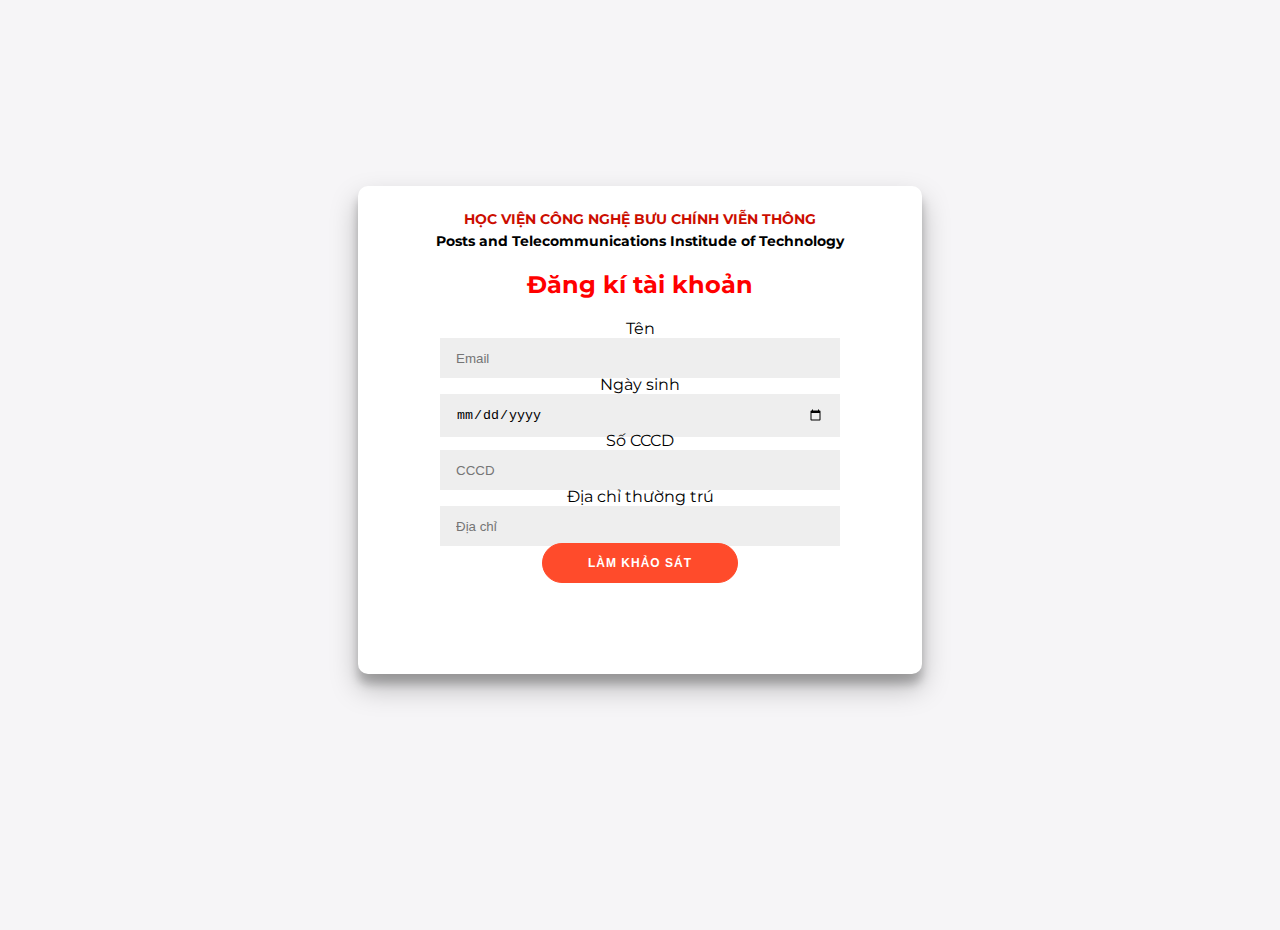
<file: index.html>
<!DOCTYPE html>
<html lang="en">
    <head>
        <meta charset="UTF-8">
        <meta name="viewport" content="width=device-width, initial-scale=1.0">
        <title>Đăng nhập</title>
        <link rel="stylesheet" href="stylesheets.css">
        <script src="./login.js"></script>
    </head>
    <body>    
        <div class="container" style="width: 564px; height: 488px; padding:24px" >
            <div style="display: flex; align-items: center; justify-content: center;width: auto;height: auto;">
                <div style="padding: 0px;">
                    <h1 style="color:rgb( 204 13 0 ); font-size: 14px; text-align: center;padding-bottom: 4px;">HỌC VIỆN CÔNG NGHỆ BƯU CHÍNH VIỄN THÔNG</h1>
                    <h1 style="font-size: 14px; text-align: center;">Posts and Telecommunications Institude of Technology</h1>
                </div>
            </div>
            <div >
            <form id="signup-form" style="position: relative; width: 100%; height: auto;">
                <h2 style="color: red;">Đăng kí tài khoản</h2>
                <div class="input-field">
                    <label>Tên</label>
                    <input  type = text id="signup-email" placeholder="Email" />
                </div>
                <div class="input-field">
                    <label>Ngày sinh</label>
                    <input type="date" id="signup-uname" placeholder="Ngày sinh" />
                </div>   
                <div class="input-field">
                    <label>Số CCCD</label>
                    <input  type = "text" id="signup-pass" placeholder="CCCD" />
                </div>   
                <div class="input-field">
                    <label>Địa chỉ thường trú</label>
                    <input  type ="text" id="signup-pass2" placeholder="Địa chỉ" />
                </div>                     
                <button class="login-btn" onclick="login()" type="submit">Làm khảo sát</button>
            </form>
            </div>    
        </div>
        
    </body>
</html>
</file>
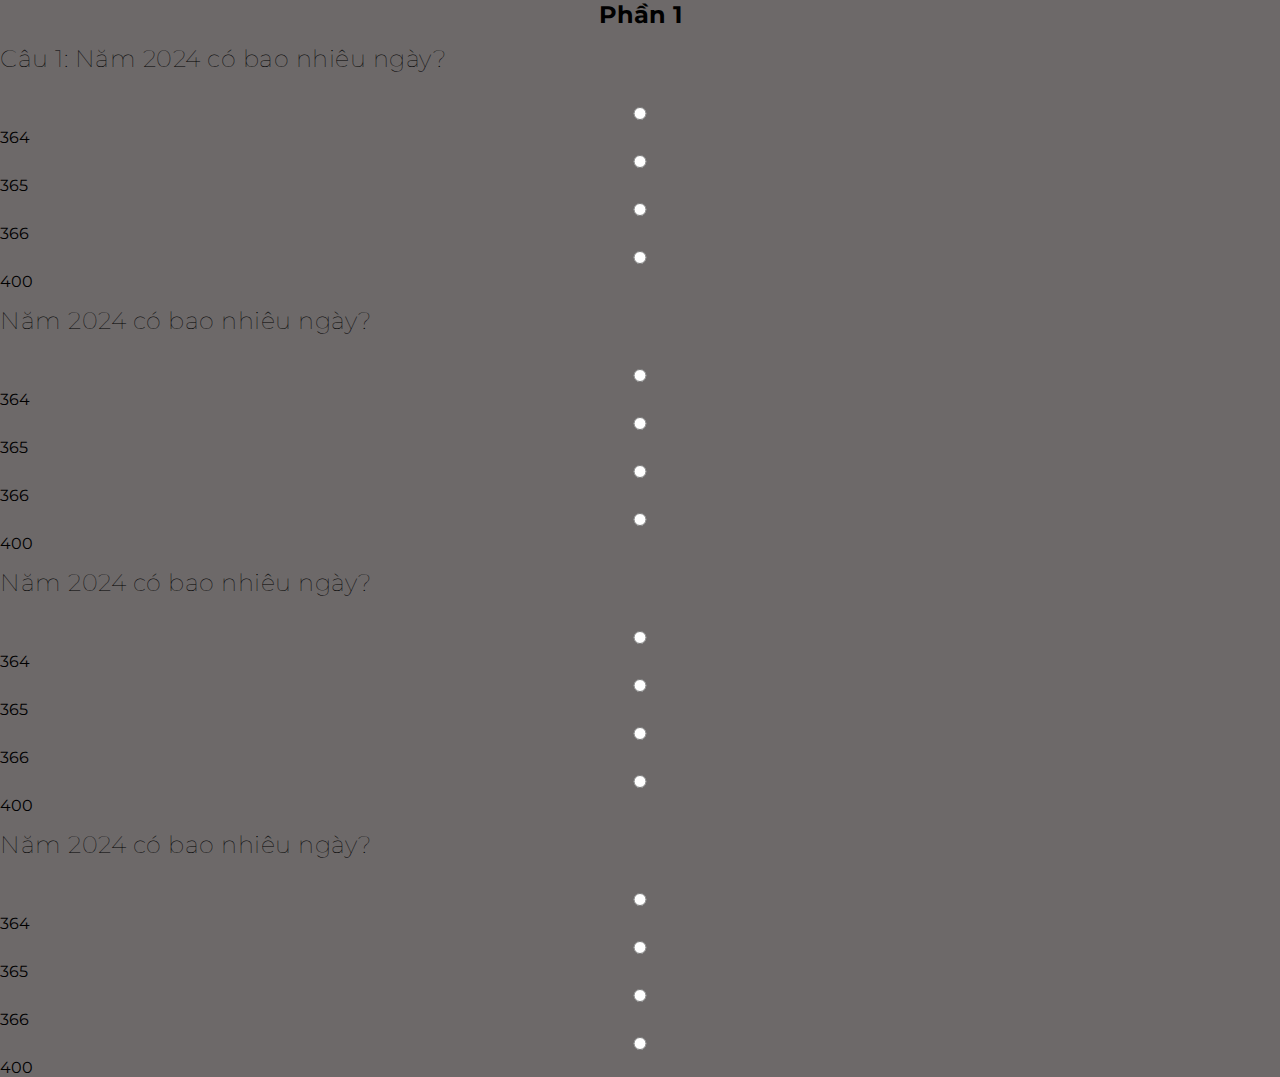
<file: home.html>
<!DOCTYPE html>
<html lang="en">
    <head>
        <meta charset="UTF-8">
        <meta name="viewport" content="width=device-width, initial-scale=1.0">
        <title>Đăng nhập</title>
        <link rel="stylesheet" href="stylesheets.css">
       
    </head>
    <body style="background-color: #6d6969; display: block;">
        <div class="question-cotainer">
            <div class="part-container">
                <div class="container-heading">
                    <h2>Phần 1</h2>
                </div>
                <div id="part1-out">
                </div>
                <div>

                </div>
                <div>

                </div>
            </div>
            

        </div>
        <script src="./main.js"></script>
    </body>
</html>
</file>
<file: stylesheets.css>
@import url('https://fonts.googleapis.com/css?family=Montserrat:400,800');

* {
    box-sizing: border-box;
}

body {
    background: #f6f5f7;
    display: flex;
    justify-content: center;
    align-items: center;
    flex-direction: column;
    font-family: 'Montserrat', sans-serif;
    height: 100vh;
    margin: -20px 0 50px;
}

h1 {
    font-weight: bold;
    margin: 0;
}

h2 {
    text-align: center;
}

p {
    font-size: 24px;
    font-weight: 100;
    line-height: 20px;
    letter-spacing: 0.5px;
    margin: 20px 0 30px;
}

span {
    font-size: 12px;
}

a {
    color: #333;
    font-size: 14px;
    text-decoration: none;
    margin: 15px 0;
}

button {
    border-radius: 20px;
    border: 1px solid #FF4B2B;
    background-color: #FF4B2B;
    color: #FFFFFF;
    font-size: 12px;
    font-weight: bold;
    padding: 12px 45px;
    letter-spacing: 1px;
    text-transform: uppercase;
    transition: transform 80ms ease-in;
}

button:active {
    transform: scale(0.95);
}

button:focus {
    outline: none;
}

button.ghost {
    background-color: transparent;
    border-color: #FFFFFF;
}

form {
    background-color: #FFFFFF;
    display: flex;
    align-items: center;
    justify-content: center;
    flex-direction: column;
    padding: 0 50px;
    height: 100%;
    text-align: center;
}

input {
    background-color: #eee;
    border: none;
    padding: 12px 15px;
    margin: 8px 0;
    width: 100%;
}

.container {
    background-color: #fff;
    border-radius: 10px;
    box-shadow: 0 14px 28px rgba(0, 0, 0, 0.25),
        0 10px 10px rgba(0, 0, 0, 0.22);
    position: relative;
    overflow: hidden;
    width: 768px;
    max-width: 100%;
    min-height: 480px;
}

.form-container {
    position: absolute;
    top: 0;
    height: 100%;
    transition: all 0.6s ease-in-out;
}

.sign-in-container {
    left: 0;
    width: 50%;
    z-index: 2;
}

.container.right-panel-active .sign-in-container {
    transform: translateX(100%);
}



@keyframes show {

    0%,
    49.99% {
        opacity: 0;
        z-index: 1;
    }

    50%,
    100% {
        opacity: 1;
        z-index: 5;
    }
}

.overlay-container {
    position: absolute;
    top: 0;
    left: 50%;
    width: 50%;
    height: 100%;
    overflow: hidden;
    transition: transform 0.6s ease-in-out;
    z-index: 100;
}



.overlay {
    background: #FF416C;
    background: -webkit-linear-gradient(to right, #FF4B2B, #FF416C);
    background: linear-gradient(to right, #FF4B2B, #FF416C);
    background-repeat: no-repeat;
    background-size: cover;
    background-position: 0 0;
    color: #FFFFFF;
    position: relative;
    left: -100%;
    height: 100%;
    width: 200%;
    transform: translateX(0);
    transition: transform 0.6s ease-in-out;
}



.overlay-panel {
    position: absolute;
    display: flex;
    align-items: center;
    justify-content: center;
    flex-direction: column;
    padding: 0 40px;
    text-align: center;
    top: 0;
    height: 100%;
    width: 50%;
    transform: translateX(0);
    transition: transform 0.6s ease-in-out;
}

.overlay-right {
    right: 0;
    transform: translateX(0);
}






footer {
    background-color: #222;
    color: #fff;
    font-size: 14px;
    bottom: 0;
    position: fixed;
    left: 0;
    right: 0;
    text-align: center;
    z-index: 999;
}

footer p {
    margin: 10px 0;
}

footer i {
    color: red;
}

footer a {
    color: #3c97bf;
    text-decoration: none;
}
img{
    height: 15%;
    width: auto;
    margin: 10px;
}
a.button {
    border-radius: 20px;
    border: 1px solid #FF4B2B;
    background-color: #FF4B2B;
    color: #FFFFFF;
    font-size: 12px;
    font-weight: bold;
    padding: 12px 45px;
    letter-spacing: 1px;
    text-transform: uppercase;
    transition: transform 80ms ease-in;
}
a.button.ghost{
    background-color: transparent;
    border-color: #FFFFFF;
}
.input-field{
    margin: 0;
    padding: 0;
    height: 3.5rem;
    width: 25rem;
}


.input-field .error {
    padding: 0 0.1rem;
    margin: 0;
    justify-content: left;
    text-align: left;
    color: #ff3860;
    font-size: 10px;
    height: 12px;
}
.input-field input{
    margin: 0;
    padding: .8rem 1rem;
}

.login-field{
    padding: 0;
    margin: 0;
    height:3rem;
    width: 15rem
}
.login-field .error {
    padding: 0 0.1rem;
    margin: 0;
    justify-content: left;
    text-align: left;
    color: #ff3860;
    font-size: 10px;
    height: 12px;
}
.login-field input{
    margin: 0;
    padding: .8rem 1rem;
}
</file>
